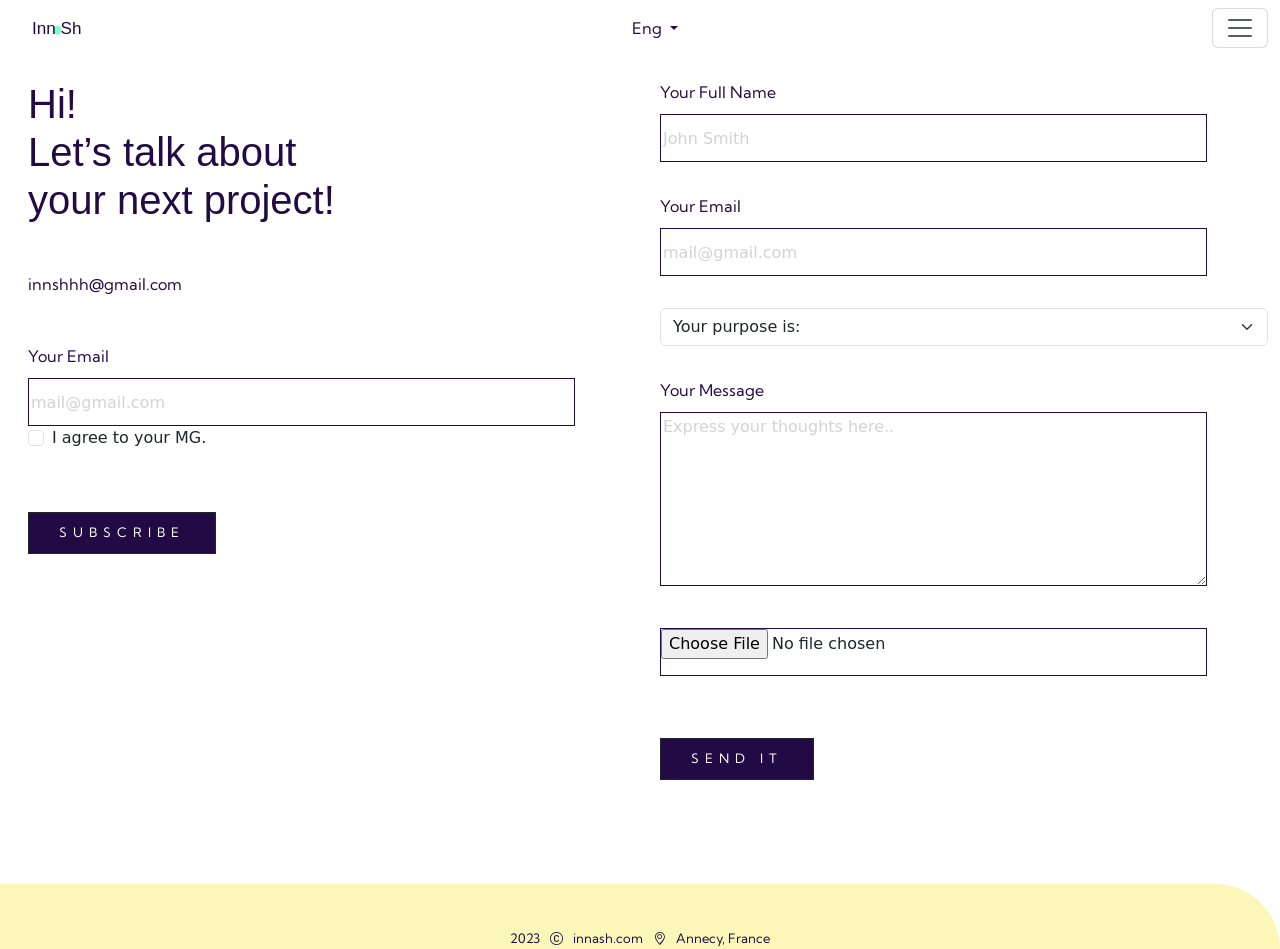
<file: contact.html>
<!DOCTYPE HTML>
<html lang="en">
  <head>
    <meta charset="UTF-8">
    <meta name="viewport" content="width=device-width, initial-scale=1.0">
    <link rel="preconnect" href="https://fonts.googleapis.com">
    <link rel="preconnect" href="https://fonts.gstatic.com" crossorigin>
    <link href="https://fonts.googleapis.com/css2?family=Kumbh+Sans:wght@100;200;300;400;600;700&family=Roboto:wght@300;400;500;700&display=swap" rel="stylesheet">
    <link href="https://cdn.jsdelivr.net/npm/bootstrap@5.3.0/dist/css/bootstrap.min.css" rel="stylesheet" integrity="sha384-9ndCyUaIbzAi2FUVXJi0CjmCapSmO7SnpJef0486qhLnuZ2cdeRhO02iuK6FUUVM" crossorigin="anonymous">
    <link rel="stylesheet" href="https://cdn.jsdelivr.net/npm/bootstrap-icons@1.10.5/font/bootstrap-icons.css">
    <link href="style_contact.css" rel="stylesheet" />
    <title>InnaSh website</title>
    <link rel="icon" type="image/x-icon" href="favIconArtboard 1.png">
  </head>
   <body>
    <header>
        <!-- NavBar-->
        <nav class="navbar fixed-top" id="navBarr">
            <div class="container-fluid">
              <a class="navbar-brand" href="index.html">
                <figure class="myLogo">
                    <svg width="50"
                    version="1.1" id="Component_23_1" xmlns="http://www.w3.org/2000/svg" xmlns:xlink="http://www.w3.org/1999/xlink" x="0px"
            y="0px" viewBox="0 0 73 25" style="enable-background:new 0 0 73 25;" xml:space="preserve">
        <style type="text/css">
            .st0{fill:#85F9D2;}
            .st1{fill:#220A44;}
            .st2{font-family:'Helvetica';}
            .st3{font-size:25px;}
        </style>
        <circle id="Ellipse_274" class="st0" cx="36.5" cy="13.5" r="6.5"/>
        <text transform="matrix(1 0 0 1 0 19)" class="st1 st2 st3">Inn Sh</text>
        </svg>
    </figure>
              </a>
              <div class="btn-group" role="group">
                <button type="button" class="btn dropdown-toggle btn-link langLink" data-bs-toggle="dropdown" aria-expanded="false">
                  Eng
                </button>
                <ul class="dropdown-menu">
                  <li><a class="dropdown-item langLink" href="#">Fr</a></li>
                  <li><a class="dropdown-item langLink" href="#">Ru</a></li>
                </ul>
              </div>
          <!--    <div>
                    <a class="nav-link active" href="#">Eng</a>
                    <a class="nav-link disabled" aria-disabled="true">Fr</a>
                    <a class="nav-link disabled" aria-disabled="true">Rus</a>
              </div> -->
              <button class="navbar-toggler" type="button" data-bs-toggle="collapse" data-bs-target="#navbarNav">
                <span class="navbar-toggler-icon"></span>
              </button>
              <div class="collapse navbar-collapse" id="navbarNav">
                <ul class="navbar-nav ms-auto">
                    <hr>
                    <li class="nav-item">
                        <a class="nav-link active" aria-current="page" href="index.html">Home</a>
                    </li>
                    <li class="nav-item">
                        <a class="nav-link" href="#sectionMyWorks">My Works</a>
                    </li>
                    <hr>
                    <hr>
                    <li>
                        <a href="contact.html">
                            <button type="button" class="btn btn-dark btn-lg btnContact">CONTACT</button>
                        </a>
                    </li>
                    <hr>
                    <li>
                        <a href="" class="btn btn-link socialNetLink aboutSocialLinks" style="padding-left: 0;">LINKEDIN</a>
                    </li>
                    <li>
                        <span class="aboutSocialLinks"></span>
                    </li>
                    <li>
                        <a href="https://www.behance.net/innash001" class="btn btn-link socialNetLink aboutSocialLinks">BEHANCE</a>
                    </li>
                    <li>
                        <span class="aboutSocialLinks"></span>
                    </li>
                    <li>
                        <a href="" class="btn btn-link socialNetLink aboutSocialLinks">INSTAGRAM</a>
                    </li>
                </ul>
              </div>
            </div>
          </nav>
         </header>
         <main>
            <!-- section myPresentation -->
           <section class="myPresentation">
            <div class="row myPresentation">
                <div class="col-sm-12 col-md-6 col-lg-6">
                        <h1>Hi!
                            <br>Let’s talk about
                            <br>your next project!</h1>
                        <hr>
                        <hr>
                        <p>innshhh@gmail.com</p>  
                        <hr>  
        <!-- Button                   
                        <div class="d-flex justify-content-start buttonsPresentation">    
                            <button type="button" class="btn btn-dark btn-lg btnContact">CONTACT</button>
                        </div>--> 
                <!-- NEWSLETTER -->
                    <div class="NEWSLETTER">
                        <div class="contactInput" style="margin-top: 2em;"> 
                            <label class="contactLabel" for="name">Your Email</label>
                            <input type="email" id="emailS" name="Email" size="10" placeholder="mail@gmail.com"/>
                        </div>
                        <div class="form-check">
                            <input class="form-check-input" type="checkbox" value="" id="flexCheckDefault">
                            <label class="form-check-label" for="flexCheckDefault">
                            I agree to your MG.
                            </label>
                        </div>
                        <div class="d-flex justify-content-start buttonsPresentation" style="margin-top: 2em;">    
                            <button type="submit" class="btn btn-dark btn-lg btnContact">SUBSCRIBE</button>
                        </div>
                    </div>
                </div>
    <!-- contact form -->
                <div class="col-sm-12 col-md-6 col-lg-6">
                    <form class="contactForm" action="https://formsubmit.co/28dd8fbefab7f752690b4a75af1ac233" method="POST" enctype="multipart/form-data">
                        <!-- Honeypot-->
                        <input type="text" name="_honey" style="display: none;">
                        <!-- Disable captcha -->
                        <input type="hidden" name="_captcha" value="false">
                        <!-- Link to success page-->
                        <input type="hidden" name="_next" value="http://innash.com/success.html">
                        <div class="contactInput">
                            <label class="contactLabel" for="name">Your Full Name</label>
                            <input type="text" id="name" name="Name" required minlength="3" size="10" placeholder="John Smith"/>
                        </div>
                        <div class="contactInput" style="margin-top: 2em;"> 
                            <label class="contactLabel" for="name">Your Email</label>
                            <input type="email" id="email" name="Email" size="10" placeholder="mail@gmail.com"/>
                        </div>
                        <div class="contactInput" style="margin-top: 2em;"> 
                        <select class="form-select" name="purpose" aria-label="Default select example">
                            <option selected>Your purpose is:</option>
                            <option value="Showcase website">Showcase website</option>
                            <option value="Landing page">Landing page</option>
                            <option value="Visual identity">Visual identity</option>
                            <option value="Other">Other</option>
                          </select>
                        </div>
                        <div class="contactInput" style="margin-top: 2em;">
                            <label class="contactLabel" for="uMessage">Your Message</label>
                            <textarea id="uMessage" name="Message" rows="7" cols="33" placeholder="Express your thoughts here.."></textarea>
                        </div>
                        <div class="contactInput" style="margin-top: 2em;"> 
                            <input type="file" name="attachment" accept="image/png, image/jpeg">
                        </div>
                        <div class="d-flex justify-content-start buttonsPresentation" style="margin-top: 2em;">    
                            <button type="submit" class="btn btn-dark btn-lg btnContact">SEND IT</button>
                        </div>
                    </form>
                </div> 
            </div> 
            <hr> 
            </section>
           <!-- <section class="contactMe">
            </section>-->
         </main>
        <footer>
            <hr>
            <p>2023 </p>
            <i class="bi bi-c-circle"></i>
            <p>innash.com</p>
            <i class="bi bi-geo-alt"></i>
            <p>Annecy, France</p>
        </footer>
        <script src="https://cdn.jsdelivr.net/npm/bootstrap@5.3.0/dist/js/bootstrap.bundle.min.js" integrity="sha384-geWF76RCwLtnZ8qwWowPQNguL3RmwHVBC9FhGdlKrxdiJJigb/j/68SIy3Te4Bkz" crossorigin="anonymous"></script>
    </body>
</html>
</file>
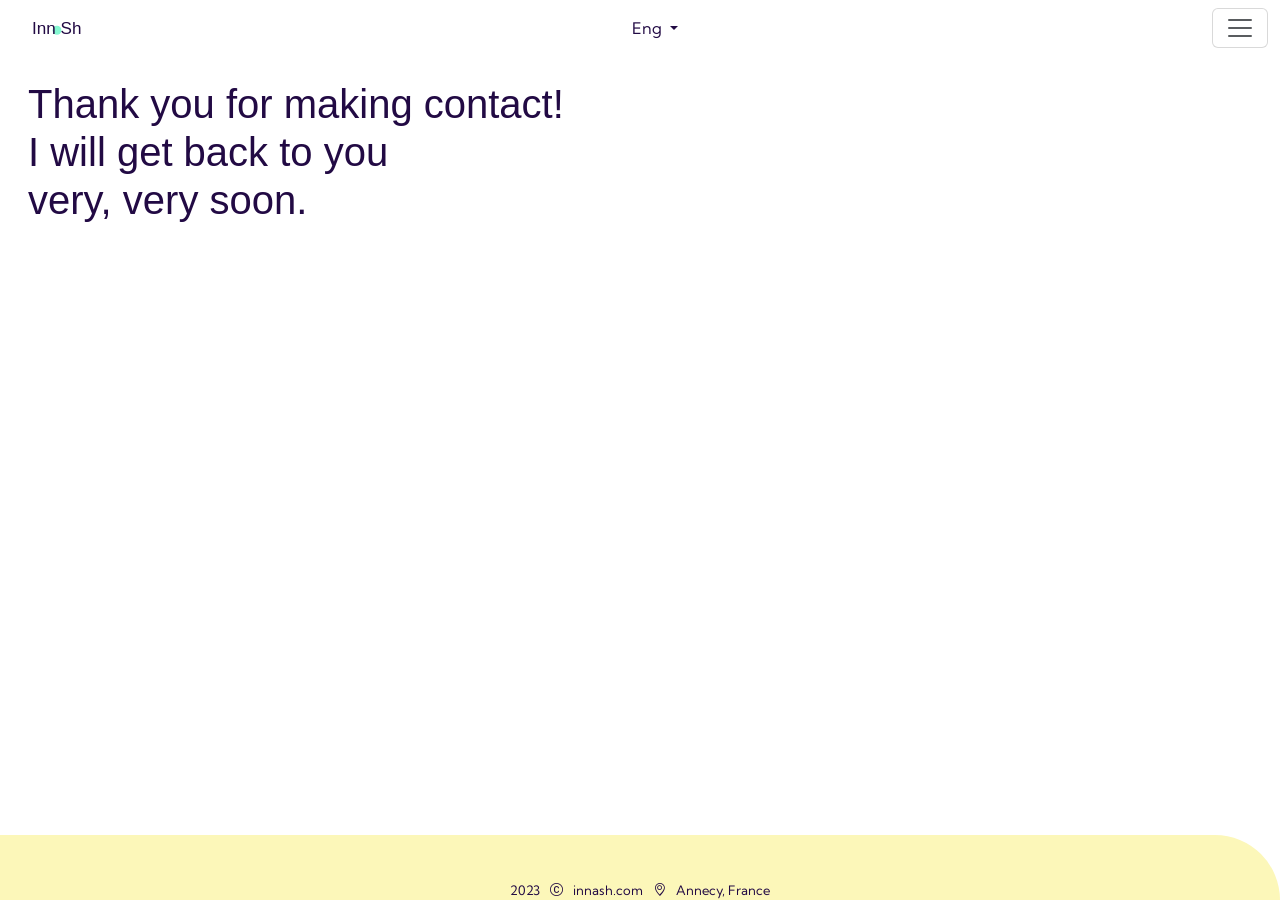
<file: success.html>
<!DOCTYPE HTML>
<html lang="en">
  <head>
    <meta charset="UTF-8">
    <meta name="viewport" content="width=device-width, initial-scale=1.0">
    <link rel="preconnect" href="https://fonts.googleapis.com">
    <link rel="preconnect" href="https://fonts.gstatic.com" crossorigin>
    <link href="https://fonts.googleapis.com/css2?family=Kumbh+Sans:wght@100;200;300;400;600;700&family=Roboto:wght@300;400;500;700&display=swap" rel="stylesheet">
    <link href="https://cdn.jsdelivr.net/npm/bootstrap@5.3.0/dist/css/bootstrap.min.css" rel="stylesheet" integrity="sha384-9ndCyUaIbzAi2FUVXJi0CjmCapSmO7SnpJef0486qhLnuZ2cdeRhO02iuK6FUUVM" crossorigin="anonymous">
    <link rel="stylesheet" href="https://cdn.jsdelivr.net/npm/bootstrap-icons@1.10.5/font/bootstrap-icons.css">
    <link href="style_contact.css" rel="stylesheet" />
    <title>InnaSh website</title>
    <link rel="icon" type="image/x-icon" href="favIconArtboard 1.png">
  </head>
   <body>
    <header>
        <!-- NavBar-->
        <nav class="navbar fixed-top" id="navBarr">
            <div class="container-fluid">
              <a class="navbar-brand" href="index.html">
                <figure class="myLogo">
                    <svg width="50"
                    version="1.1" id="Component_23_1" xmlns="http://www.w3.org/2000/svg" xmlns:xlink="http://www.w3.org/1999/xlink" x="0px"
            y="0px" viewBox="0 0 73 25" style="enable-background:new 0 0 73 25;" xml:space="preserve">
        <style type="text/css">
            .st0{fill:#85F9D2;}
            .st1{fill:#220A44;}
            .st2{font-family:'Helvetica';}
            .st3{font-size:25px;}
        </style>
        <circle id="Ellipse_274" class="st0" cx="36.5" cy="13.5" r="6.5"/>
        <text transform="matrix(1 0 0 1 0 19)" class="st1 st2 st3">Inn Sh</text>
        </svg>
    </figure>
              </a>
              <div class="btn-group" role="group">
                <button type="button" class="btn dropdown-toggle btn-link langLink" data-bs-toggle="dropdown" aria-expanded="false">
                  Eng
                </button>
                <ul class="dropdown-menu">
                  <li><a class="dropdown-item langLink" href="#">Fr</a></li>
                  <li><a class="dropdown-item langLink" href="#">Ru</a></li>
                </ul>
              </div>
          <!--    <div>
                    <a class="nav-link active" href="#">Eng</a>
                    <a class="nav-link disabled" aria-disabled="true">Fr</a>
                    <a class="nav-link disabled" aria-disabled="true">Rus</a>
              </div> -->
              <button class="navbar-toggler" type="button" data-bs-toggle="collapse" data-bs-target="#navbarNav">
                <span class="navbar-toggler-icon"></span>
              </button>
              <div class="collapse navbar-collapse" id="navbarNav">
                <ul class="navbar-nav ms-auto">
                    <hr>
                    <li class="nav-item">
                        <a class="nav-link active" aria-current="page" href="index.html">Home</a>
                    </li>
                    <li class="nav-item">
                        <a class="nav-link" href="#sectionMyWorks">My Works</a>
                    </li>
                    <hr>
                    <hr>
                    <li>
                        <a href="contact.html">
                            <button type="button" class="btn btn-dark btn-lg btnContact">CONTACT</button>
                        </a>
                    </li>
                    <hr>
                    <li>
                        <a href="" class="btn btn-link socialNetLink aboutSocialLinks" style="padding-left: 0;">LINKEDIN</a>
                    </li>
                    <li>
                        <span class="aboutSocialLinks"></span>
                    </li>
                    <li>
                        <a href="https://www.behance.net/innash001" class="btn btn-link socialNetLink aboutSocialLinks">BEHANCE</a>
                    </li>
                    <li>
                        <span class="aboutSocialLinks"></span>
                    </li>
                    <li>
                        <a href="" class="btn btn-link socialNetLink aboutSocialLinks">INSTAGRAM</a>
                    </li>
                </ul>
              </div>
            </div>
          </nav>
         </header>
         <main>
            <!-- section myPresentation -->
           <section class="myPresentation">
            <div class="row myPresentation">
                <div class="col-sm-12 col-md-6 col-lg-6">
                        <h1>Thank you for making contact!
                            <br>I will get back to you
                            <br>very, very soon.</h1>
                        <hr>
                        <hr>
                </div>
            </div>
           </section>
         </main>
        <footer>
            <hr>
            <p>2023 </p>
            <i class="bi bi-c-circle"></i>
            <p>innash.com</p>
            <i class="bi bi-geo-alt"></i>
            <p>Annecy, France</p>
        </footer>
        <script src="https://cdn.jsdelivr.net/npm/bootstrap@5.3.0/dist/js/bootstrap.bundle.min.js" integrity="sha384-geWF76RCwLtnZ8qwWowPQNguL3RmwHVBC9FhGdlKrxdiJJigb/j/68SIy3Te4Bkz" crossorigin="anonymous"></script>
    </body>
</html>
</file>
<file: style_contact.css>
body {
  min-height: 100vh;
  display: flex;
  flex-direction: column;
}
header {
    display: flex;
    padding: 1em;
    padding-bottom: 2em;
}

/* NAVBAR */

nav#navBarr {
  width: 100%;
  background-color: white;
}

button.navbar-toggler {
  background-color: white;
}

div.navbarNav {
  background-color: white;
}
/*
.navbar>.container, .navbar>.container-fluid {
  padding-left: 2em; 
}*/

ul.navbar-nav {
  padding-left: 3em;
}

ul.navbar-nav a.aboutSocialLinks {
  padding-left: 0;
}

ul.navbar-nav span.aboutSocialLinks {
  display: block;
  margin: 0
}

ul.navbar-nav a.nav-link {
  color: #220A44;
}

ul.navbar-nav a.nav-link:hover {
  text-decoration: underline;
  color: #220A44;
  text-underline-offset: 5px;
  cursor: pointer;
}

.navbar-nav .nav-link.active {
  color: #220A44;
}

ul.navbar-nav a.nav-link {
  font-family: 'Kumbh Sans';
  font-size: xx-large;
}

/* MAIN */

figure.myLogo {
  margin: auto;
  margin-left: 1em;
}
button.langLink, a.langLink{  
  font-family: 'Kumbh Sans';
  color: #220A44;
  text-decoration: none;
}
h1, h2, h3, h4, p {
    color: #220A44;
    font-family: 'Kumbh Sans', sans-serif;
}
h1 {
  font-family: 'Kumbh Sans Light', sans-serif;
}
section.myPresentation {
  border-end-end-radius: 50px;
  margin-bottom: 3em;
  padding-top: 2em;
}
div.myPresentation {
  margin: 0;
  padding-left: 1em;
  position: relative;
}
button.btn.btnContact {
  border-radius: 0;
  background-color: #220A44;
  font-family: 'KUMBH SANS';
  font-weight: normal;
  font-size: small;
  letter-spacing: 6px;
  padding: 10px 30px;
  margin-right: 15px;
  margin-left: 0;
  margin-top: 30px;
  margin-bottom: 40px;
}
button.btn.btnContact:hover {
  background-color: transparent;
  border: solid #220A44 2px;
  color: #220A44;
  cursor: pointer;
}

div.buttonsPresentation{
  align-items: center;
}
a.socialNetLink {
  font-family: 'KUMBH SANS';
  font-weight: normal;
  font-size: small;
  letter-spacing: 6px;
  text-decoration: none;
  color: #220A44;
  bottom: 4.5px;
  position: relative;
}
a.socialNetLink:hover {
  text-decoration: underline;
  color: #220A44;
  text-underline-offset: 5px;
  cursor: pointer;
}

/* Contact form */

div.contactInput {
  display: flex;
    flex-direction: column;
    align-items: start;
    justify-content: center;
}

.contactLabel {
  color: #220A44;
  font-family: 'Kumbh Sans', sans-serif;
}

input {
  border: solid #220A44 1px;
  width: 90%;
  height: 3em;
  margin-top: 10px;
}

textarea {
  border: solid #220A44 1px;
  width: 90%;
  margin-top: 10px;
}

::placeholder {
  color: lightgray;
  opacity: 1;
}

textarea::placeholder {
  color: lightgray;
  opacity: 1;
}

::-webkit-placeholder { 
  color: lightgray;
  opacity: 1;
}

::-moz-placeholder { 
  color: lightgray;
  opacity: 1;
}

::-ms-placeholder { 
  color: lightgray;
  opacity: 1;
}

::placeholder { 
  color: lightgray;
  opacity: 1;
}

div.animationContainer {
  padding-bottom: 2em;
  padding-right: 10px;
}
iframe {
  width: 100%;
}
hr {
  border: 0;
}
figure.dotDivider1 {
  position: absolute;
  top: 49%;
}
figure.dotDivider2 {
  position: absolute;
  top: -1.5%;
}
img.dotDivider{
  width: 50%;
}
section.myServices {
  padding-left: 1em;
  padding-right: 0.5em;
}
section.myServices p {
  font-family: 'Roboto Light', sans-serif;
  text-align: justify;
}
section.myServices h4 {
  text-align: left;
  padding-left: 20px;
  font-family: 'Roboto', sans-serif;
}
div.myServices1 {
  border-color: #220A44;
  margin-bottom: 2em;
}
div.serviceStyle:hover {
  background-color: #E8D9F4;
  cursor: pointer;
}
div.serviceStyle:active {
  background-color: transparent;
  cursor: pointer;
  border-color: #E8D9F4;
  position: relative;
}
div.myServicesContainer {
  justify-content: center;
}
div.myServices1 {
  border: solid 2px #E8D9F4;
  border-radius: 50px 0px 50px 0px;
  padding: 20px;
  max-width: 20em;
  margin: 1em;
  height: 430px;
}
section.myServices h4 {
  margin-top: 1.5em;
}
section.myServices p {
  margin-bottom: 0;
}
img.imgService {
  height: 13em;
}
#serviceStyle1, #serviceStyle2, #serviceStyle3 {
  position: relative;
}

/* prices */

/*
div.priceShow {
  position: absolute;
  left: 80%;
  bottom: -10%;
  opacity: 0;
  visibility: hidden;
  transition: all 0.5s ease-out;
}
#serviceStyle1:hover > div.priceShow {
  opacity: 1;
  transition: all 0.3s ease-in;
  transform: translate(-15px, -15px);
  visibility: visible;
}
 */

div.priceThing {
  background: #85F9D2;
  border-radius: 50%;
  position: absolute;
/*  left: 80%;
  bottom: 10%; */
  opacity: 0;
  visibility: hidden;
  transition: all 0.5s ease-out;
}
#serviceStyle1:hover > #priceTh4 {
  opacity: 1;
  transition: all 0.2s ease-in;
  transform: translate(-35px, -20px);
  visibility: visible;
}
#serviceStyle1:hover > #priceTh3 {
  opacity: 1;
  transition: all 0.3s ease-in;
  transform: translate(-1px, 10px);
  visibility: visible;
}
#serviceStyle1:hover > #priceTh2 {
  opacity: 1;
  transition: all 0.5s ease-in;
  transform: translate(70px, 160px);
  visibility: visible;
}
#serviceStyle1:hover > #priceTh1 {
  opacity: 1;
  transition: all 0.3s ease-in;
  transform: translate(-50px, -110px);
  visibility: visible;
}
#serviceStyle2:hover > #priceTh8 {
  opacity: 1;
  transition: all 0.2s ease-in;
  transform: translate(-20px, -20px);
  visibility: visible;
}
#serviceStyle2:hover > #priceTh7 {
  opacity: 1;
  transition: all 0.3s ease-in;
  transform: translate(-55px, 15px);
  visibility: visible;
}
#serviceStyle2:hover > #priceTh6 {
  opacity: 1;
  transition: all 0.5s ease-in;
  transform: translate(5px, -45px);
  visibility: visible;
}
#serviceStyle2:hover > #priceTh5 {
  opacity: 1;
  transition: all 0.3s ease-in;
  transform: translate(-65px, -75px);
  visibility: visible;
}
#serviceStyle3:hover > #priceTh12 {
  opacity: 1;
  transition: all 0.2s ease-in;
  transform: translate(-20px, -20px);
  visibility: visible;
}
#serviceStyle3:hover > #priceTh11 {
  opacity: 1;
  transition: all 0.3s ease-in;
  transform: translate(-55px, 15px);
  visibility: visible;
}
#serviceStyle3:hover > #priceTh10 {
  opacity: 1;
  transition: all 0.5s ease-in;
  transform: translate(5px, -45px);
  visibility: visible;
}
#serviceStyle3:hover > #priceTh9 {
  opacity: 1;
  transition: all 0.3s ease-in;
  transform: translate(-65px, -75px);
  visibility: visible;
}
/* div.priceThing {
  background: #85F9D2;
  border-radius: 50%;
  position: relative;
} */
div#priceTh9 {
  width: 10px;
  height: 10px;
  top: 95%;
  left: 95%;
}
div#priceTh10 {
  width: 20px;
  height: 20px;
  left: 85%;
  top: 90%;
}
div#priceTh11 {
  width: 30px;
  height: 30px;
  left: 80%;
}
div#priceTh12 {
  width: 80px;
  height: 80px;
  display: flex;
  justify-content: center;
  left: 80%;
}
div#priceTh5 {
  width: 10px;
  height: 10px;
  top: 95%;
  left: 95%;
}
div#priceTh6 {
  width: 20px;
  height: 20px;
  left: 85%;
  top: 90%;
}
div#priceTh7 {
  width: 30px;
  height: 30px;
  left: 80%;
}
div#priceTh8 {
  width: 80px;
  height: 80px;
  display: flex;
  justify-content: center;
  left: 80%;
}
div#priceTh1 {
  width: 10px;
  height: 10px;
  top: 100%;
  left: 90%;
  position:absolute;
}
div#priceTh2 {
  width: 20px;
  height: 20px;
  left: 70%;
  top: 40%;
  position:absolute;
}
div#priceTh3 {
  width: 30px;
  height: 30px;
  left: 63%;
  position:absolute;
}
div#priceTh4 {
  width: 80px;
  height: 80px;
  display: flex;
  justify-content: center;
  left: 90%;
  bottom: -10%;
}

section.myWorks {
  position: relative;
  background-color: #220A44;
}
section.myWorks h2 {
  color: white;
}
section.myWorks h5 {
  color: white;
  text-align: left;
  font-family: 'Roboto', sans-serif;
}
section.myWorks p {
  font-family: 'Roboto Light', sans-serif;
  text-align: justify;
  color: white;
}
section.myWorks {
  padding-left: 1em;
  padding-right: 0.5em;
}
img.myWork {
  width: 100%;
}
button.btn.btnProject {
  border-radius: 0;
  border:solid 1px white;
  background-color: #220A44;
  font-family: 'KUMBH SANS';
  font-weight: lighter;
  font-size: small;
  padding: 10px 10px 10px 20px;
  margin-right: 15px;
  margin-left: 0;
  margin-bottom: 20px;
}

/* My works hover */

div.myWork1Hov:hover > div.myWork1HovAct {
  text-decoration: underline;
  text-decoration-color: white;
  text-underline-offset: 5px;
  cursor: pointer;
  text-decoration-thickness: 3px;
} 

div.myWork2Hov:hover > div.myWork2HovAct {
  text-decoration: underline;
  text-decoration-color: white;
  text-underline-offset: 5px;
  cursor: pointer;
  text-decoration-thickness: 3px;
} 

div.myWork3Hov:hover > div.myWork3HovAct {
  text-decoration: underline;
  text-decoration-color: white;
  text-underline-offset: 5px;
  cursor: pointer;
  text-decoration-thickness: 3px;
} 

section.aboutMe {
  padding-left: 1em;
  padding-right: 0.5em;
  margin-bottom: 3em;
}
section.aboutMe p {
  font-family: 'Roboto Light', sans-serif;
  text-align: justify;
}
img.myPhoto {
  width: 100%;
}
p.aboutMe {
  margin-top: 2em;
}

/* Social links */

div.aboutSocialLinks {
  margin-top: 3em;
}
a.aboutSocialLinks {
  position: unset;
}
span.aboutSocialLinks {
  height: 3px;
  width: 3px;
  background-color: #220A44;
  border-radius: 50%;
  margin: 20px;
}

/*  contact section */

section.contactMe {
  background-color: #FCF7B9;
  border-start-end-radius: 50px;
  margin-bottom: 0;
  padding: 1em;
}
div.contactMe {
  margin: 0;
  padding-left: 1em;
  position: relative;
}

/* footer */
footer {
  background-color: #FCF7B9;
  font-size: small;
  font-size: small;
  display: flex;
  align-items: baseline;
  justify-content: center;
  margin-top: auto;
  height: 5em;
  border-start-end-radius: 100px;
  display: flex;
  align-items: flex-end;
}
footer p {
  margin-bottom: 0;
}
i.bi {
  color:#220A44;
  margin-left: 10px;
  margin-right: 10px;
}

/* newsletter */

@font-face {
  font-display: block;
  font-family: Roboto;
  src: url(https://assets.brevo.com/font/Roboto/Latin/normal/normal/7529907e9eaf8ebb5220c5f9850e3811.woff2) format("woff2"), url(https://assets.brevo.com/font/Roboto/Latin/normal/normal/25c678feafdc175a70922a116c9be3e7.woff) format("woff")
}

@font-face {
  font-display: fallback;
  font-family: Roboto;
  font-weight: 600;
  src: url(https://assets.brevo.com/font/Roboto/Latin/medium/normal/6e9caeeafb1f3491be3e32744bc30440.woff2) format("woff2"), url(https://assets.brevo.com/font/Roboto/Latin/medium/normal/71501f0d8d5aa95960f6475d5487d4c2.woff) format("woff")
}

@font-face {
  font-display: fallback;
  font-family: Roboto;
  font-weight: 700;
  src: url(https://assets.brevo.com/font/Roboto/Latin/bold/normal/3ef7cf158f310cf752d5ad08cd0e7e60.woff2) format("woff2"), url(https://assets.brevo.com/font/Roboto/Latin/bold/normal/ece3a1d82f18b60bcce0211725c476aa.woff) format("woff")
}

#sib-container input:-ms-input-placeholder {
  text-align: left;
  font-family: "Helvetica", sans-serif;
  color: #c0ccda;
}

#sib-container input::placeholder {
  text-align: left;
  font-family: "Helvetica", sans-serif;
  color: #c0ccda;
}

#sib-container textarea::placeholder {
  text-align: left;
  font-family: "Helvetica", sans-serif;
  color: #c0ccda;
}
</file>
